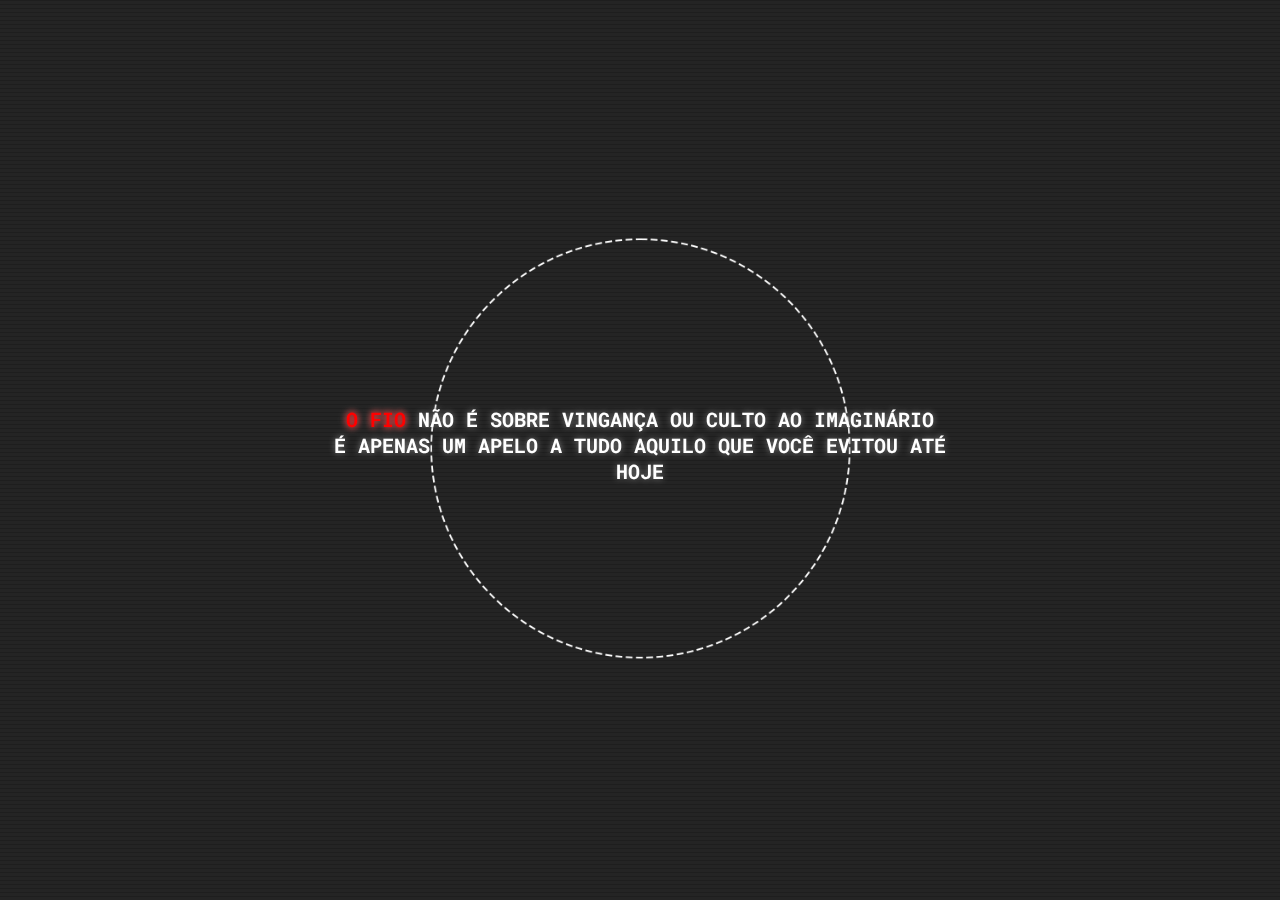
<file: index.html>
<!DOCTYPE html>
<html>
    <head>
        <link rel="stylesheet" href="https://fonts.googleapis.com/css2?family=Roboto+Mono">
        <link rel="stylesheet" href="assets/css/styles.css">
        <title>O FIO</title>
    </head>
    <body>
        <div class="container">
            <div class="e">
                <img src="assets/media/circle.png" class="circleB" style="width: 100%;">
                <h1 class="mainTitle">
                    <span class="oFio">
                        <a href="pages/ofio.html" onclick="window.open('pages/ofio.html', '_self');">O FIO</a>
                    </span> 
                    NÃO É SOBRE VINGANÇA OU CULTO AO IMAGINÁRIO <br>
                    É APENAS UM APELO A TUDO AQUILO QUE VOCÊ EVITOU ATÉ HOJE
                    </h1>
            </div>
        </div>
    </body>
</html>
</file>
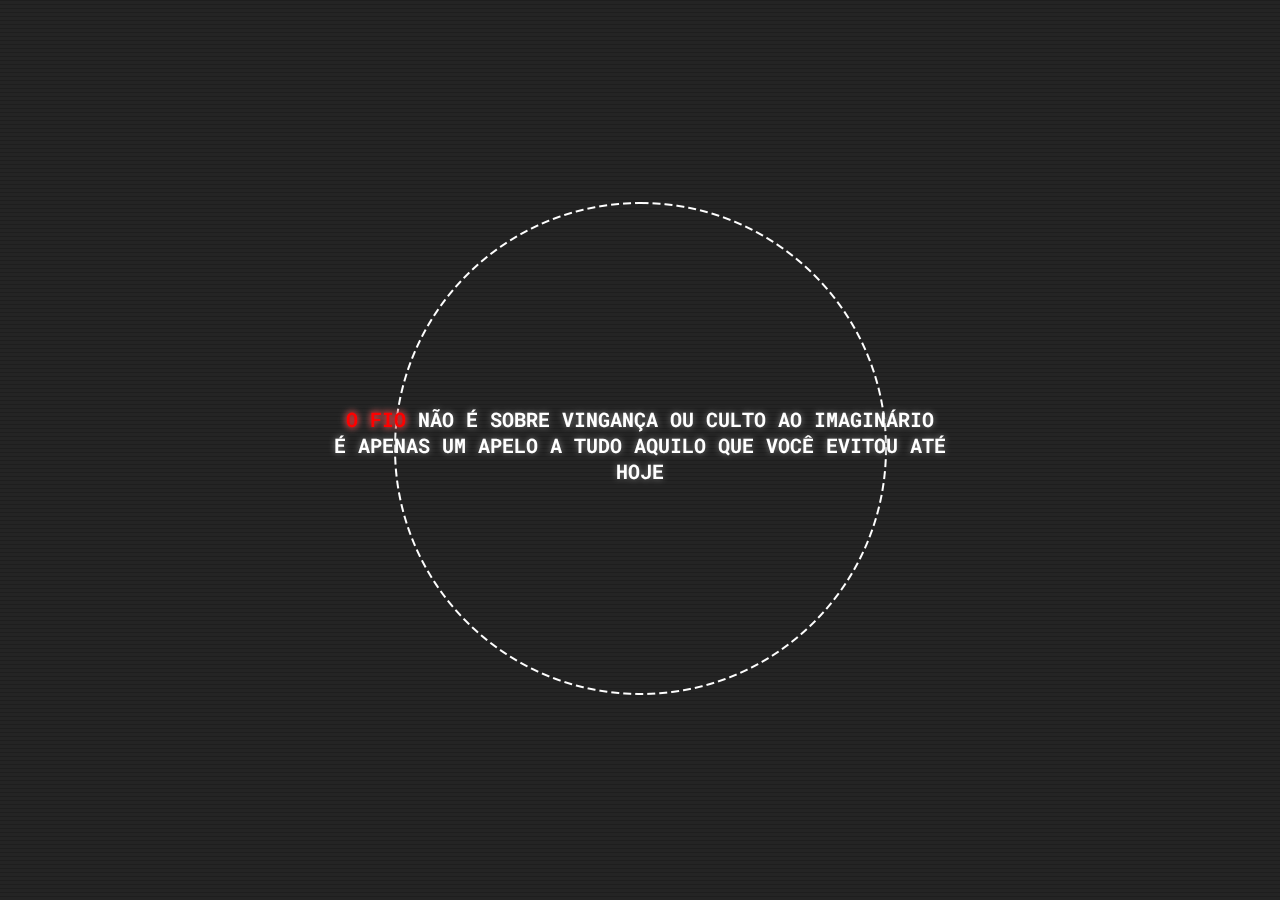
<file: pages/index.html>
<!DOCTYPE html>
<html>
    <head>
        <link rel="stylesheet" href="https://fonts.googleapis.com/css2?family=Roboto+Mono">
        <link rel="stylesheet" href="styles.css">
        <title>O FIO</title>
    </head>
    <body>
        <div class="container">
            <div class="e">
                <img src="../images/circle.png" class="circleB" style="margin: auto;">
                <h1 class="mainTitle">
                    <span class="oFio">O FIO</span> NÃO É SOBRE VINGANÇA OU CULTO AO IMAGINÁRIO <br>
                    É APENAS UM APELO A TUDO AQUILO QUE VOCÊ EVITOU ATÉ HOJE
                    </h1>
            </div>
        </div>
    </body>
</html>
</file>
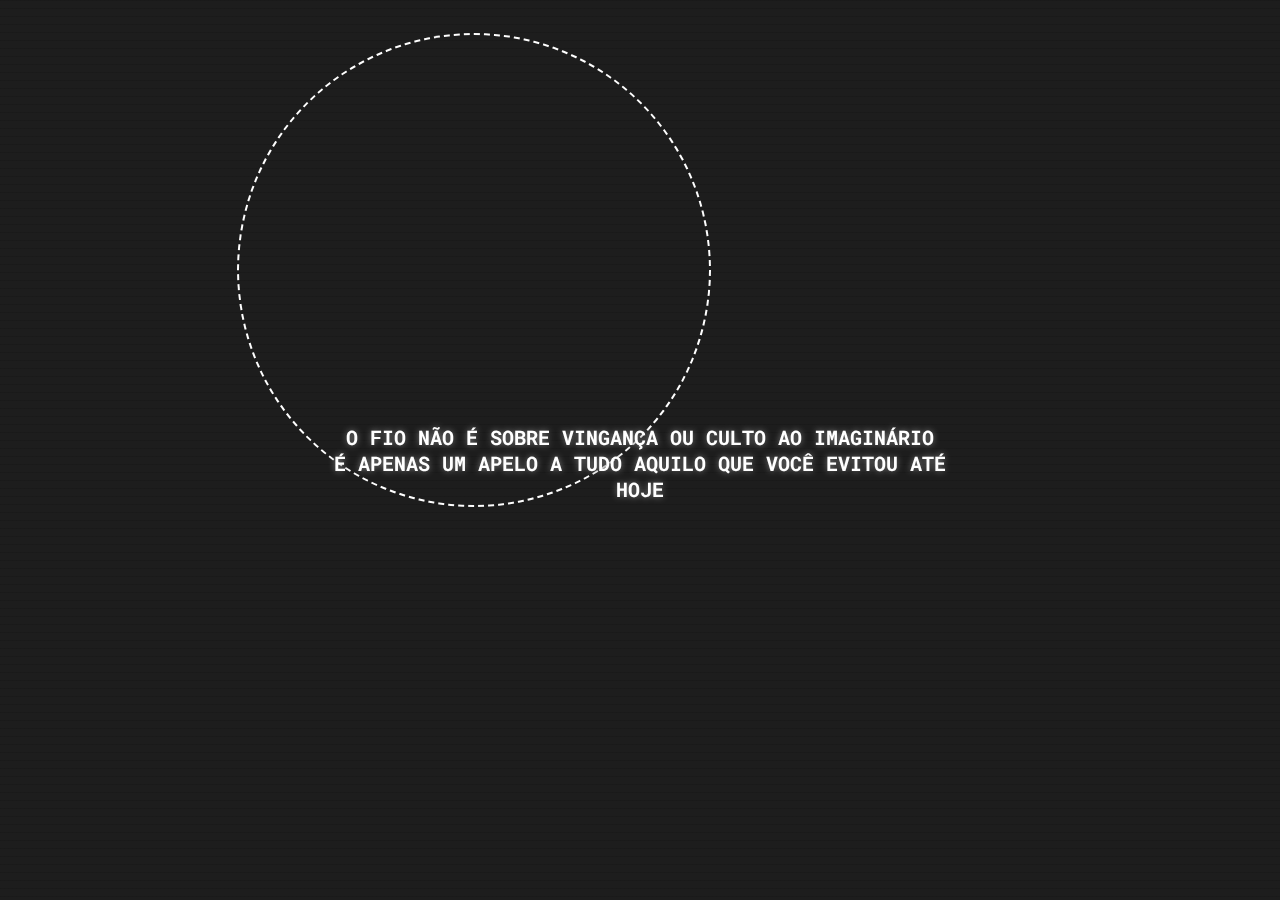
<file: default.html>
<!DOCTYPE html>
<html>
    <head>
        <link rel="stylesheet"
              href="https://fonts.googleapis.com/css2?family=Roboto+Mono">
        <title>O FIO</title>
    </head>
    <style>
body        {background: linear-gradient(180deg, rgb(0, 0, 0) 0%, rgb(29, 29, 29) 7%)}

.circleB    {border: 2px dashed white;
            border-radius: 50%;
            background: rgba(0, 0, 0, 0);
            width: 470px;
            height: 470px;
            text-align: center;
            line-height: 100px;
            position: fixed;
            top: 30%;
            left: 37%;
            transform: translate(-50%, -50%);}

.circleB:first-child{animation: rot infinite linear 2s;}

@keyframes rot{
    from {transform: rotate(0deg);}
    to   {transform: rotate(360deg);}
}


h1          {color: white; 
            font-family: 'Roboto Mono', serif;
            font-size: 20px;
            text-align: center; 
            position: fixed; 
            top: 50%;
            left: 50%;
            transform: translate(-50%, -50%);
            filter:drop-shadow(0px 0px 3px grey) }

    </style>
    <body>

        <div class="circleB"></div>
        <h1>
        O FIO NÃO É SOBRE VINGANÇA OU CULTO AO IMAGINÁRIO <br>
        É APENAS UM APELO A TUDO AQUILO QUE VOCÊ EVITOU ATÉ HOJE
        </h1>

    </body>
</html>
</file>
<file: assets/css/styles.css>
/* MEDIA QUERIES (NOT USED) */
@media (max-width: 576px) {}
@media (min-width: 576px) and (max-width: 768px) {}
@media (min-width: 768px) and (max-width: 992px) {}

/* KEYFRAMES */
@keyframes rot{ /* makes the circle spin */
    from {
    transform: rotate(0deg);
}
    to   {
    transform: rotate(360deg);
}
}

/* GRID OPTIONS - tudo aqui embaixo é referente somente a grid*/
.container {
    position: fixed;
    top: 0;
    left: 0;
    right: 0;
    bottom: 0;
    justify-content: center;
    align-items: center;

    display: grid;
    grid-template-columns: 1fr 1fr 1fr;
    grid-template-rows: 1fr 1fr 1fr;
    gap: 0px 0px;
    grid-auto-flow: row;
    grid-template-areas:
    "a b c"
    "d e f"
    "g h i";
  }
  
.e { 
    grid-area: e;
    float: left;
}

/* OUTROS RULESETS DA PÁGINA */
body {
    background-image: url(../media/background_png.png)
}

button {

  background-color: #222;
  border-radius: 4px;
  border-style: none;
  box-sizing: border-box;
  color: #fff;
  cursor: pointer;
  font-size: 16px;
  font-weight: 700;
  line-height: 1.5;
  margin: 0;
  max-width: 200px;
  min-height: 44px;
  min-width: 10px;
  outline: none;
  overflow: hidden;
  padding: 9px 20px 8px;
  position: relative;
  text-align: center;
  text-transform: none;
  user-select: none;
  touch-action: manipulation;
  width: 100%;
  
}

button:hover, button:focus {
  opacity: .75;
}


/* remove toda formatação padrão de hyperlink, menos o cursor */
a {
    all:unset;
    cursor: pointer;
}

/* CLASSES */
.oFio {
    color:red;
    filter:drop-shadow(0px 0px 3px red)
    
}

.circleB {
    animation: rot infinite linear 2s;
}

.center { 
    display: grid;
    margin-left: auto;
    margin-right: auto;
}

.mainTitle{
    font-size: 20px;
    text-align: center; 
    position: fixed; 
    top: 48%;
    left: 50%;
    transform: translate(-50%, -50%);

    color: white; 
    font-family: 'Roboto Mono', serif;
    filter:drop-shadow(0px 0px 3px grey);
    transition: ease-in-out 3s
}

.mainText {
    color: white; 
    font-family: 'Roboto Mono', serif;
    filter:drop-shadow(0px 0px 1px grey);
    transition: ease-in-out 3s;
  
}


.blocks {
    background-color: black;
    border-radius: 9px;
    margin: 5px 180px 0px 180px;
    padding: 1px 20px 1px 20px;
    text-align: center;
    padding: 10px;
}

.blocksContent{
    text-align: justify;
    line-height: 1;
    margin: 10px;
    font-size: 20px;
}
</file>
<file: pages/styles.css>
/* MEDIA QUERIES (NOT USED) */
@media (max-width: 576px) {}
@media (min-width: 576px) and (max-width: 768px) {}
@media (min-width: 768px) and (max-width: 992px) {}

/* KEYFRAMES */
@keyframes rot{ /* makes the circle spin */
    from {
    transform: rotate(0deg);
}
    to   {
    transform: rotate(360deg);
}
}

/* GRID OPTIONS - tudo aqui embaixo é referente somente a grid*/
.container {
    position: fixed;
    top: 0;
    left: 0;
    right: 0;
    bottom: 0;
    justify-content: center;
    align-items: center;

    display: grid;
    grid-template-columns: 1fr 1fr 1fr;
    grid-template-rows: 1fr 1fr 1fr;
    gap: 0px 0px;
    grid-auto-flow: row;
    grid-template-areas:
    "a b c"
    "d e f"
    "g h i";
  }
  
.e { 
    grid-area: e;
    float: left;
}

/* OUTROS RULESETS DA PÁGINA */
body {
    background-image: url(../images/background_png.png);
}

/* remove toda formatação padrão de hyperlink, menos o cursor */
a {
    all:unset;
    cursor: pointer;
}

/* CLASSES */
.oFio {
    color:red;
    filter:drop-shadow(0px 0px 3px red)
    
}

.circleB {
    animation: rot infinite linear 2s;
}

.center { 
    display: grid;
    margin-left: auto;
    margin-right: auto;
}

.mainTitle{
    font-size: 20px;
    text-align: center; 
    position: fixed; 
    top: 48%;
    left: 50%;
    transform: translate(-50%, -50%);

    color: white; 
    font-family: 'Roboto Mono', serif;
    filter:drop-shadow(0px 0px 3px grey);
    transition: ease-in-out 3s
}

.mainText {
    color: white; 
    font-family: 'Roboto Mono', serif;
    filter:drop-shadow(0px 0px 1px grey);
    transition: ease-in-out 3s;
  
}


.sections {
    background-color: black;
    border: 1px none black;
    margin: 5px 180px 0px 180px;
    padding: 1px 20px 1px 20px;
    text-align: center;
}

.sectionContent{
    text-align: justify;
    line-height: 1;
}
</file>
